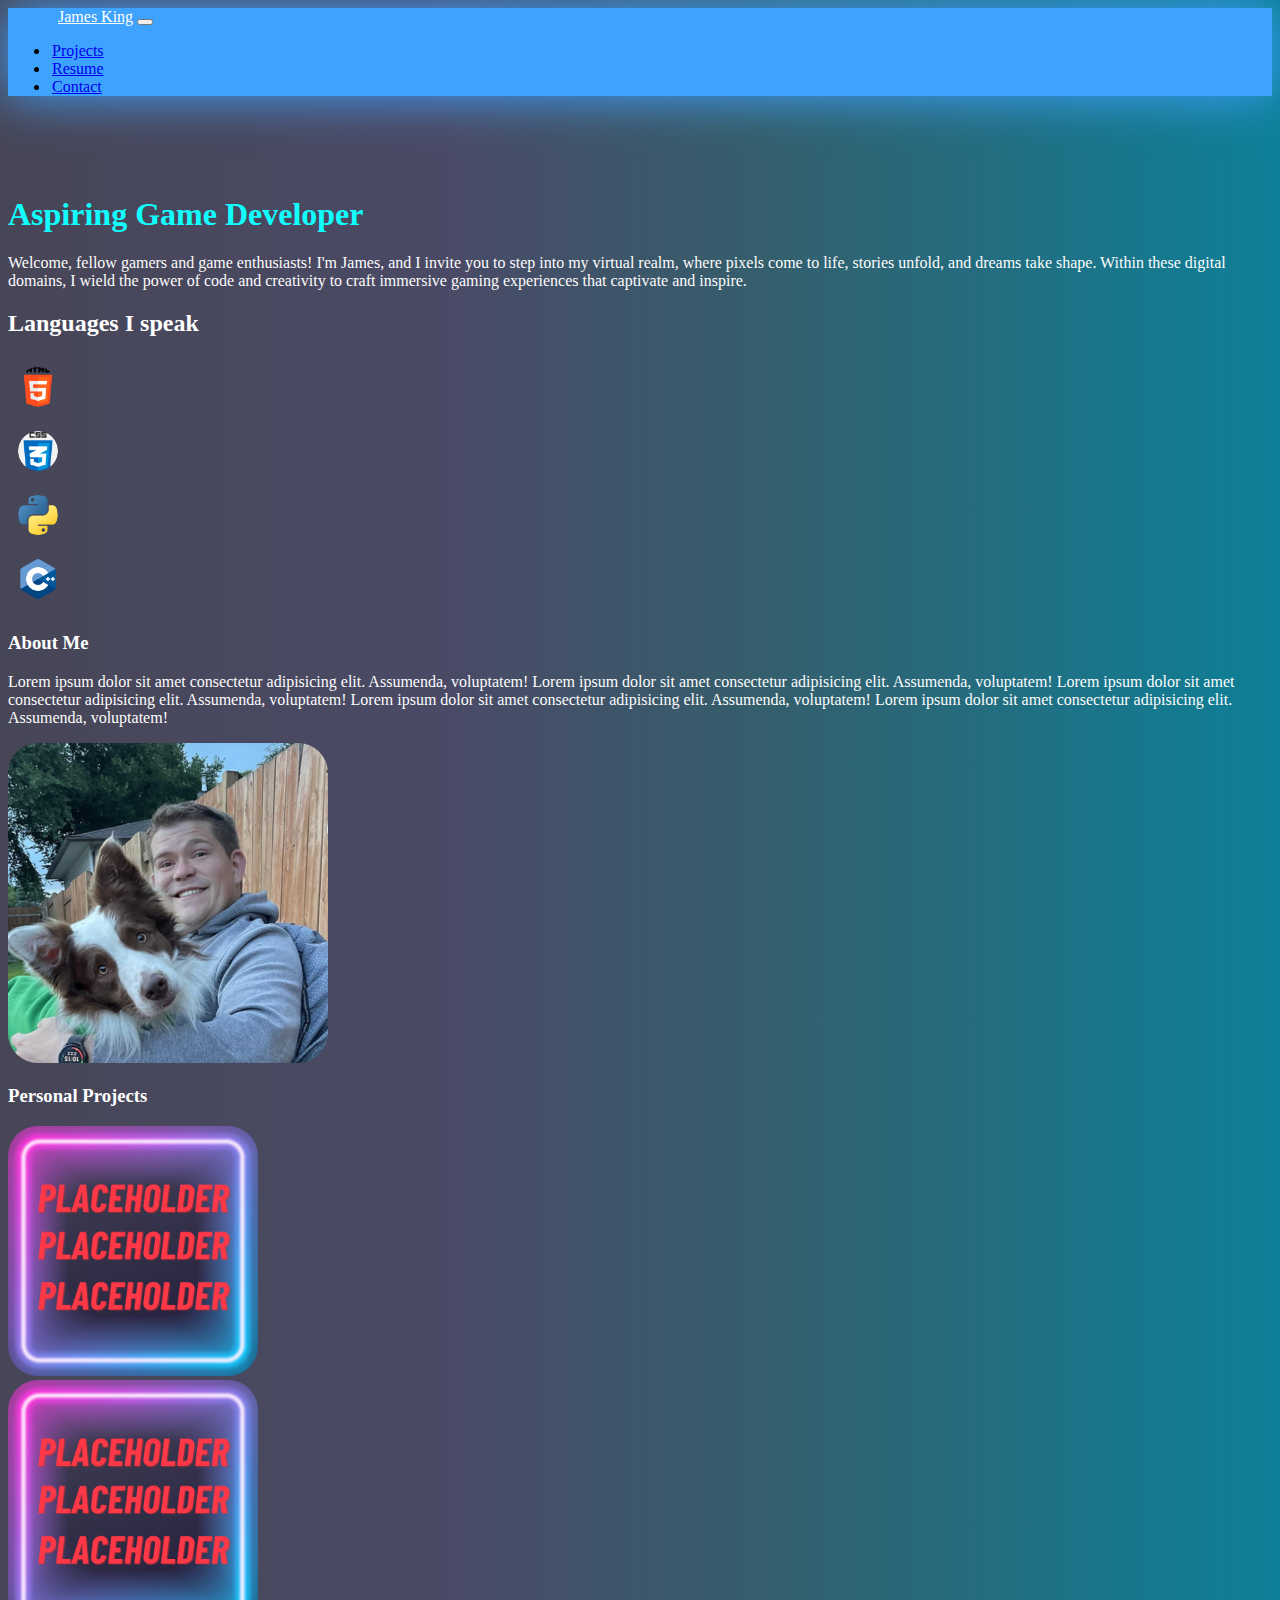
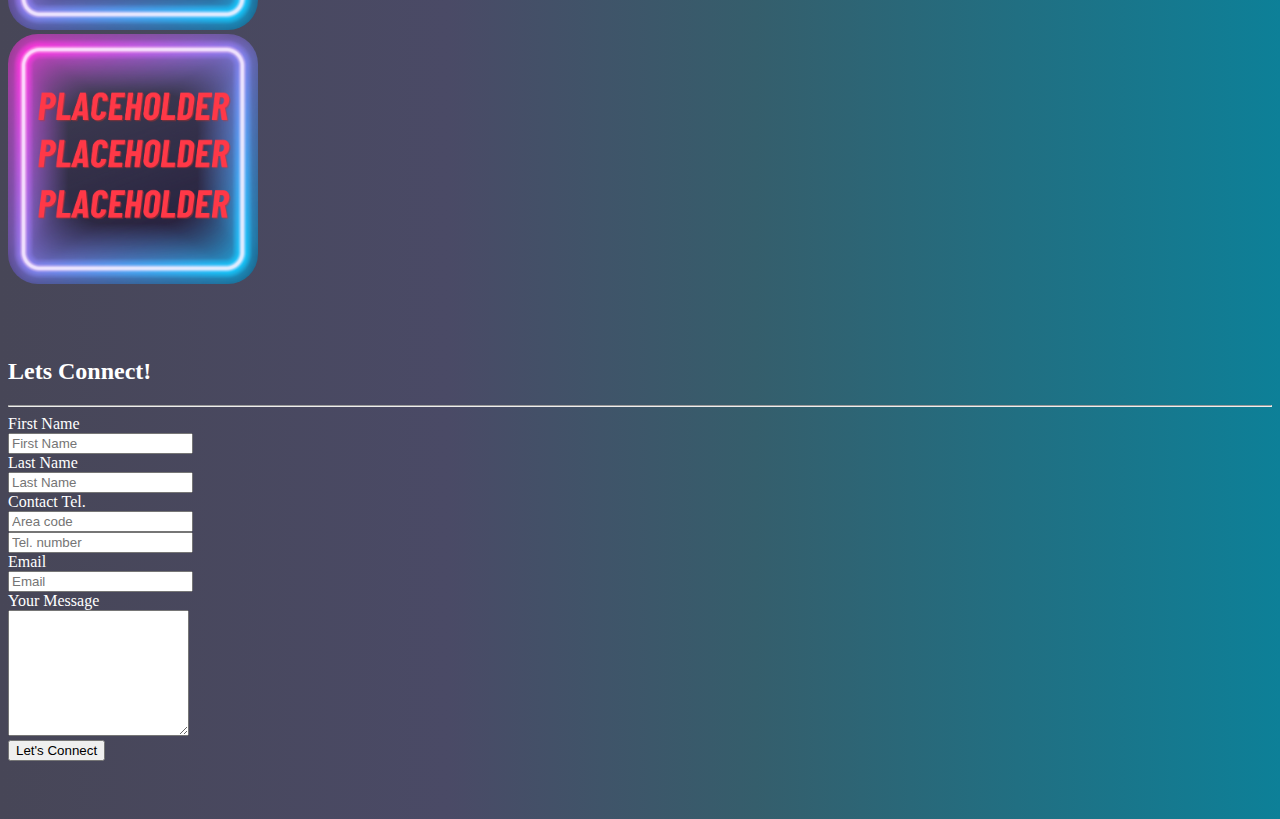
<file: index.html>
<!DOCTYPE html>
<html lang="en">
<head>
    <meta charset="UTF-8">
    <meta name="viewport" content="width=device-width, initial-scale=1.0">
    
    <link href="https://cdn.jsdelivr.net/npm/bootstrap@5.3.2/dist/css/bootstrap.min.css" rel="stylesheet" 
    integrity="sha384-T3c6CoIi6uLrA9TneNEoa7RxnatzjcDSCmG1MXxSR1GAsXEV/Dwwykc2MPK8M2HN" crossorigin="anonymous">
    <link rel="stylesheet" href="style.css">
    <title>James King</title>
</head>


<body>
    
  <nav class="navbar sticky-top navbar-expand-md">
    <div class="container-fluid">
      <a class="navbar-brand col-8" href="index.html" id="myName">James King</a>
      <button class="navbar-toggler" type="button" data-bs-toggle="collapse" data-bs-target="#navbarSupportedContent" aria-controls="navbarSupportedContent" aria-expanded="false" aria-label="Toggle navigation">
        <span class="navbar-toggler-icon"></span>
      </button>

      <div class="collapse navbar-collapse" id="navbarSupportedContent">
        <ul class="navbar-nav me-auto mb-2 mb-lg-0">
          <li class="nav-item">
            <a class="nav-link" href="projects.html">Projects</a>
          </li>
          <li class="nav-item">
            <a class="nav-link" href="resume.html">Resume</a>
          </li>
          <li class="nav-item">
            <a class="nav-link" href="contact.html">Contact</a>
          </li>
        </ul>
      </div>
    </div>
  </nav>


  <main>
    <div class="container-fluid mt-5">
      <h1 class="d-flex justify-content-center" id="title">Aspiring Game Developer</h1>
    </div>
    <div class="container-fluid mt-5 d-flex justify-content-center">
      <div class="row justify-content-start justify-content-md-center">
        <div class="col-md-6">
          <p>Welcome, fellow gamers and game enthusiasts! I'm James, and I invite you to step into my virtual realm, where pixels come to life, stories unfold, and dreams take shape. Within these digital domains, I wield the power of code and creativity to craft immersive gaming experiences that captivate and inspire.</p>
        </div>
      </div>
    </div>
    




    <!--Language Icons-->
    <div class="container-fluid mt-4">
      <h2 class="d-flex justify-content-center">Languages I speak</h2>
    </div>

    <div class="container-lg container-fluid">
      <div class="row justify-content-center">
        <div class="col-auto">
          <img src="logos/html-5.png" class="codeLogo" alt="html logo">
        </div>
        <div class="col-auto">
          <img src="logos/css.png" class="codeLogo" alt="html logo">
        </div>
        <div class="col-auto">
          <img src="logos/python.png" class="codeLogo" alt="html logo">
        </div>
        <div class="col-auto">
          <img src="logos/C++.png" class="codeLogo" alt="html logo">
        </div>
      </div>
    </div>


    <!--Project ShowCase-->

    <div class="container ">
      <div class="row mt-5 mb-5 align-items-center">
        <div class="col-12 col-lg-6 mt-5">
          <h3>About Me</h3>
          <p>Lorem ipsum dolor sit amet consectetur adipisicing elit. Assumenda, voluptatem!
            Lorem ipsum dolor sit amet consectetur adipisicing elit. Assumenda, voluptatem!
            Lorem ipsum dolor sit amet consectetur adipisicing elit. Assumenda, voluptatem!
            Lorem ipsum dolor sit amet consectetur adipisicing elit. Assumenda, voluptatem!
            Lorem ipsum dolor sit amet consectetur adipisicing elit. Assumenda, voluptatem!
          </p>
        </div>
        <div class="col d-flex justify-content-center">
          <img src="pictures/HeroPic.png" class="heroimage">
        </div>
      </div>
      <div class="row mt-3 mb-3">
        <div class="col">
          <h3>Personal Projects</h3>
        </div>
      </div>
      <div class="row justify-content-center">
            <div class="col-12 col-md-4 mb-3 d-flex justify-content-start justify-content-md-center">
              <img src="pictures/Placeholder IMG.png" class="placeholderimage">
            </div>

            <div class="col-12 col-md-4 mb-3 d-flex justify-content-start justify-content-md-center">
              <img src="pictures/Placeholder IMG.png" class="placeholderimage">
            </div>

            <div class="col-12 col-md-4 mb-3 d-flex justify-content-start justify-content-md-center">
              <img src="pictures/Placeholder IMG.png" class="placeholderimage">
            </div>
      </div>
      <div class="container">
        <div class="row row-content">
            <div class="col-12">
                <h2>Lets Connect!</h2>
                <hr>
            </div>
            <div class="col-md-10">
                <form>
                    <div class="row mb-3">
                        <label for="firstName" class="col-md-2 col-form-label">First Name</label>
                        <div class="col-md-10">
                            <input class="form-control" type="text" id="firstName" name="firstName" placeholder="First Name">
                        </div>
                    </div>
                    <div class="row mb-3">
                        <label for="lastName" class="col-md-2 col-form-label">Last Name</label>
                        <div class="col-md-10">
                            <input class="form-control" type="text" id="lastName" name="lastName" placeholder="Last Name">
                        </div>
                    </div>
                    <div class="row mb-3">
                        <label for="areaCode" class="col-md-2 col-form-label">Contact Tel.</label>
                        <div class="col-5 col-md-3">
                            <input class="form-control" type="tel" id="areaCode" name="areaCode" placeholder="Area code">
                        </div>
                        <div class="col">
                            <input class="form-control" type="tel" name="telNum" placeholder="Tel. number">
                        </div>
                    </div>
                    <div class="row mb-3">
                        <label for="email" class="col-md-2 col-form-label">Email</label>
                        <div class="col-md-10">
                            <input class="form-control" type="email" id="email" name="email" placeholder="Email">
                        </div>
                    </div>
                    <div class="row mb-3">
                        <label for="feedback" class="col-md-2 col-form-label">Your Message</label>
                        <div class="col-md-10">
                            <textarea class="form-control" id="feedback" name="feedback" rows="8"></textarea>
                        </div>
                    </div>
                    <div class="row mb-3 offset-md-2">
                        <div class="col">
                            <button type="submit" class="btn btn-primary">Let's Connect</button>
                        </div>
                </form>
            </div>
        </div>
    </div>


    




  </main>







      
    <script src="https://cdn.jsdelivr.net/npm/bootstrap@5.3.2/dist/js/bootstrap.bundle.min.js" 
    integrity="sha384-C6RzsynM9kWDrMNeT87bh95OGNyZPhcTNXj1NW7RuBCsyN/o0jlpcV8Qyq46cDfL" crossorigin="anonymous"></script>
</body>
</html>
</file>
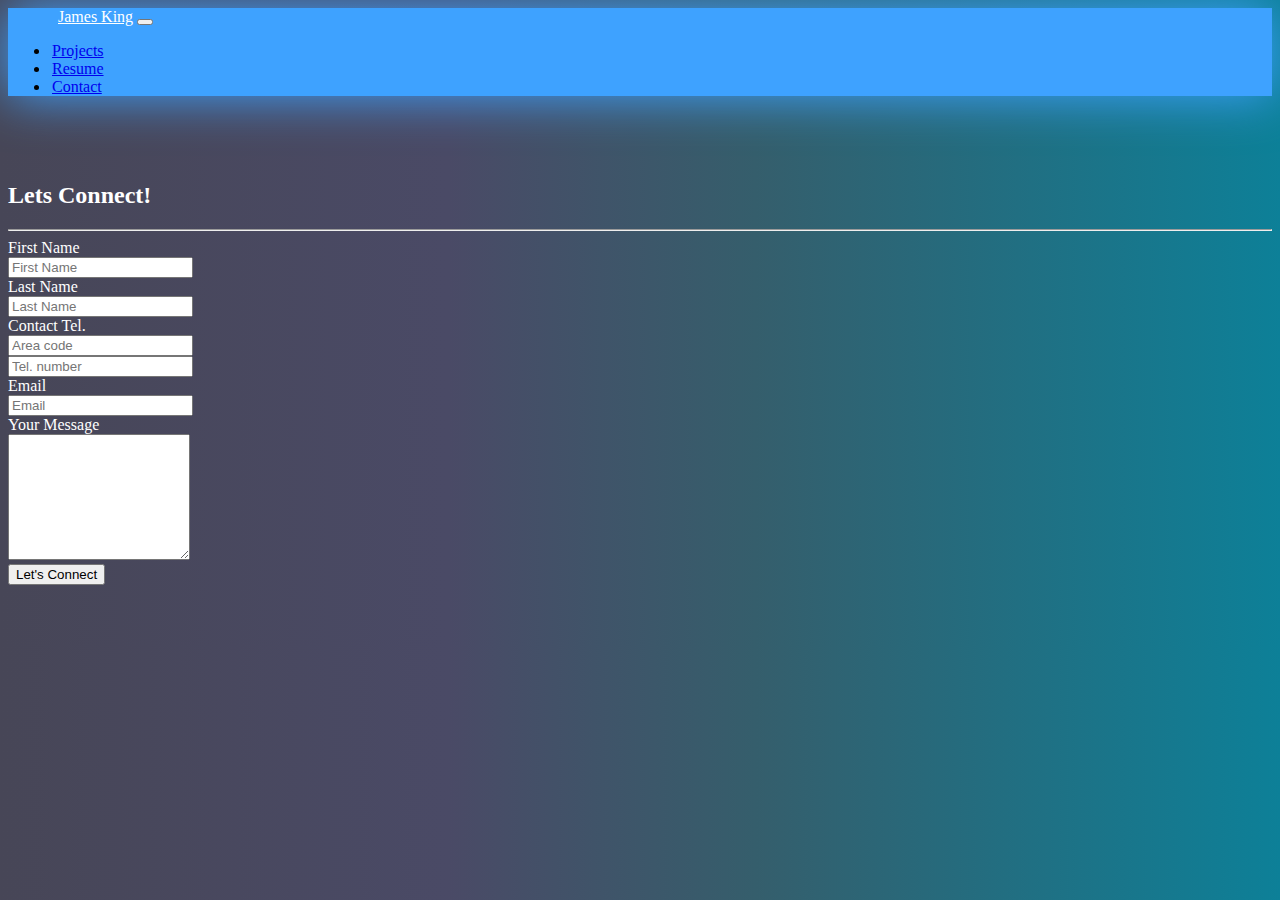
<file: contact.html>
<!DOCTYPE html>
<html lang="en">
<head>
    <meta charset="UTF-8">
    <meta name="viewport" content="width=device-width, initial-scale=1.0">
    <title>Document</title>
    <link rel="stylesheet" href="style.css">
    <link href="https://cdn.jsdelivr.net/npm/bootstrap@5.3.2/dist/css/bootstrap.min.css" rel="stylesheet" integrity="sha384-T3c6CoIi6uLrA9TneNEoa7RxnatzjcDSCmG1MXxSR1GAsXEV/Dwwykc2MPK8M2HN" crossorigin="anonymous">
</head>
<body>
    <nav class="navbar sticky-top navbar-expand-md">
        <div class="container-fluid">
          <a class="navbar-brand col-8" href="index.html" id="myName">James King</a>
          <button class="navbar-toggler" type="button" data-bs-toggle="collapse" data-bs-target="#navbarSupportedContent" aria-controls="navbarSupportedContent" aria-expanded="false" aria-label="Toggle navigation">
            <span class="navbar-toggler-icon"></span>
          </button>
    
          <div class="collapse navbar-collapse" id="navbarSupportedContent">
            <ul class="navbar-nav me-auto mb-2 mb-lg-0">
              <li class="nav-item">
                <a class="nav-link" href="projects.html">Projects</a>
              </li>

              <li class="nav-item">
                <a class="nav-link" href="resume.html">Resume</a>
              </li>
              <li class="nav-item">
                <a class="nav-link disabled" href="contact.html">Contact</a>
              </li>
            </ul>
          </div>
        </div>
      </nav>
    <main>
        <div class="container">
        <div class="row row-content">
            <div class="col-12">
                <h2>Lets Connect!</h2>
                <hr>
            </div>
            <div class="col-md-10">
                <form>
                    <div class="row mb-3">
                        <label for="firstName" class="col-md-2 col-form-label">First Name</label>
                        <div class="col-md-10">
                            <input class="form-control" type="text" id="firstName" name="firstName" placeholder="First Name">
                        </div>
                    </div>
                    <div class="row mb-3">
                        <label for="lastName" class="col-md-2 col-form-label">Last Name</label>
                        <div class="col-md-10">
                            <input class="form-control" type="text" id="lastName" name="lastName" placeholder="Last Name">
                        </div>
                    </div>
                    <div class="row mb-3">
                        <label for="areaCode" class="col-md-2 col-form-label">Contact Tel.</label>
                        <div class="col-5 col-md-3">
                            <input class="form-control" type="tel" id="areaCode" name="areaCode" placeholder="Area code">
                        </div>
                        <div class="col">
                            <input class="form-control" type="tel" name="telNum" placeholder="Tel. number">
                        </div>
                    </div>
                    <div class="row mb-3">
                        <label for="email" class="col-md-2 col-form-label">Email</label>
                        <div class="col-md-10">
                            <input class="form-control" type="email" id="email" name="email" placeholder="Email">
                        </div>
                    </div>
                    <div class="row mb-3">
                        <label for="feedback" class="col-md-2 col-form-label">Your Message</label>
                        <div class="col-md-10">
                            <textarea class="form-control" id="feedback" name="feedback" rows="8"></textarea>
                        </div>
                    </div>
                    <div class="row mb-3 offset-md-2">
                        <div class="col">
                            <button type="submit" class="btn btn-primary">Let's Connect</button>
                        </div>
                </form>
            </div>
        </div>
    </div>

        
    </main>
    <script src="https://cdn.jsdelivr.net/npm/bootstrap@5.3.2/dist/js/bootstrap.bundle.min.js" integrity="sha384-C6RzsynM9kWDrMNeT87bh95OGNyZPhcTNXj1NW7RuBCsyN/o0jlpcV8Qyq46cDfL" crossorigin="anonymous"></script>
</body>
</html>
</file>
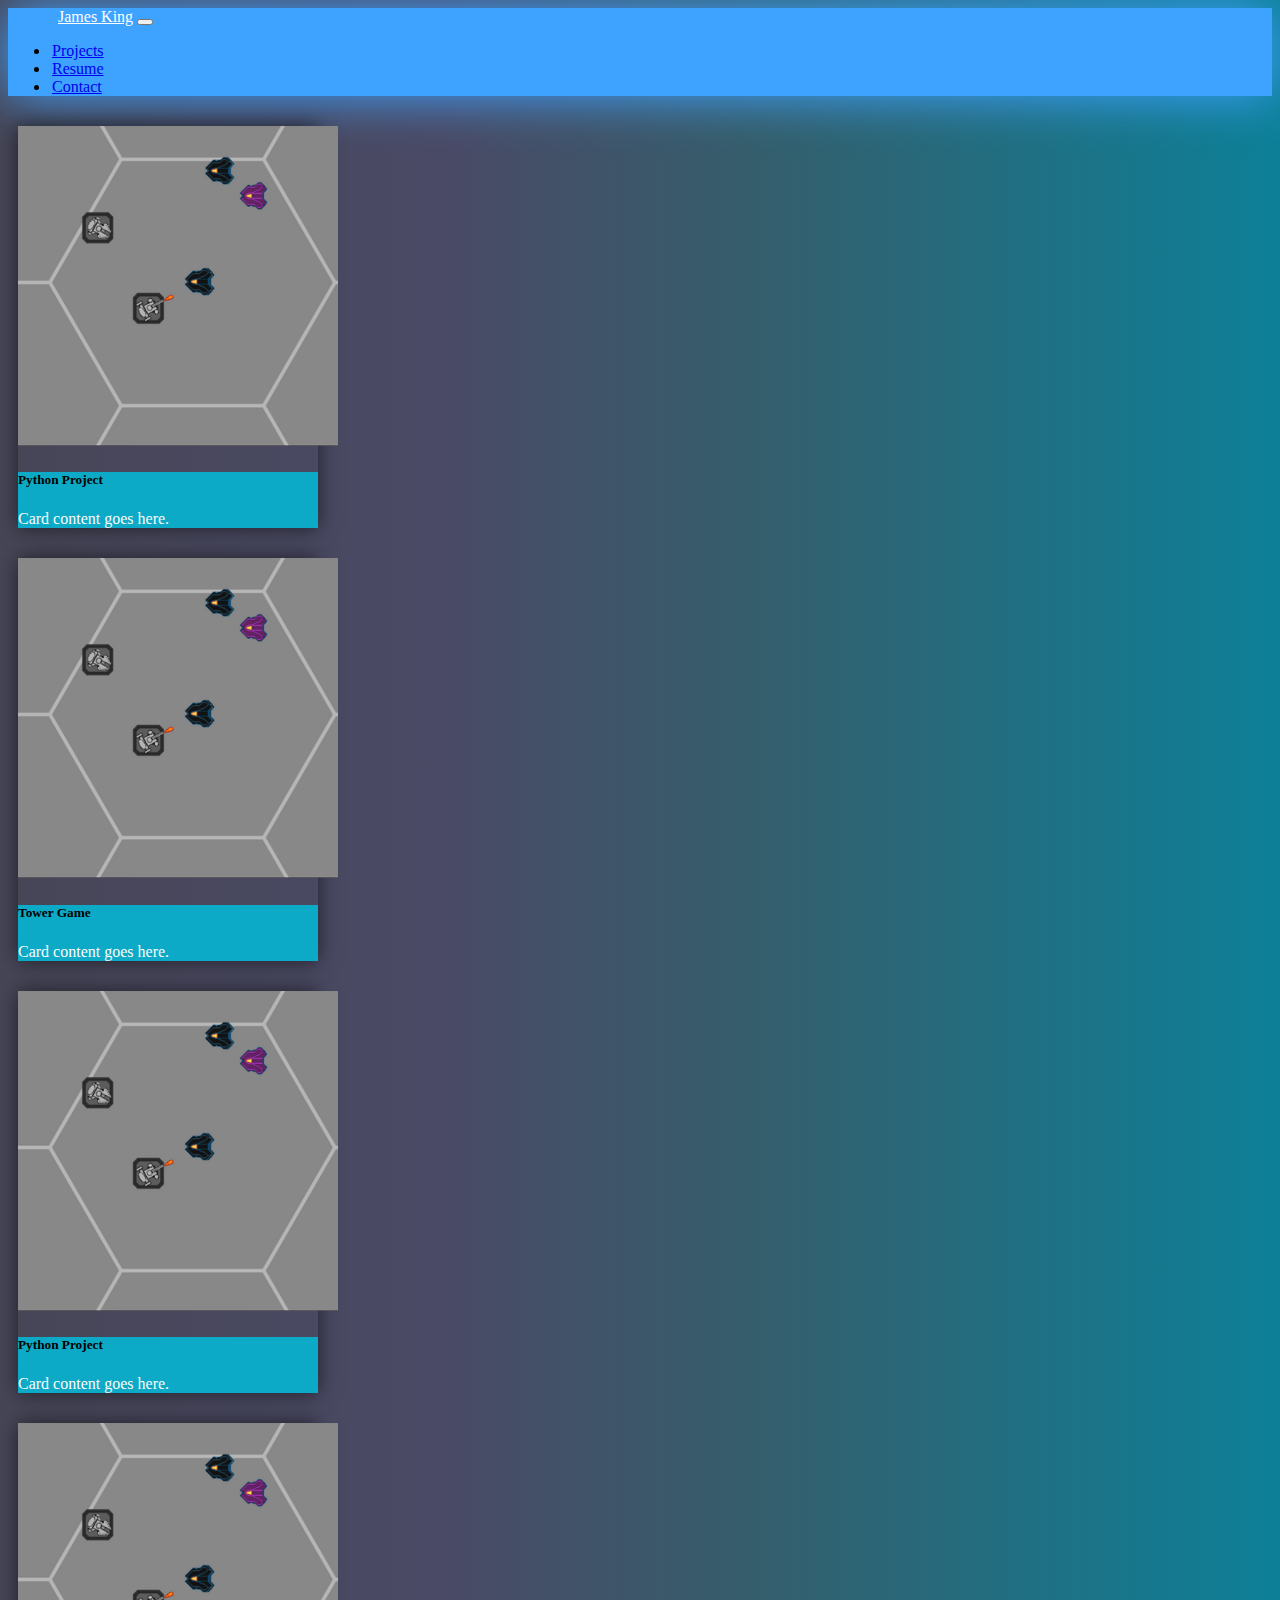
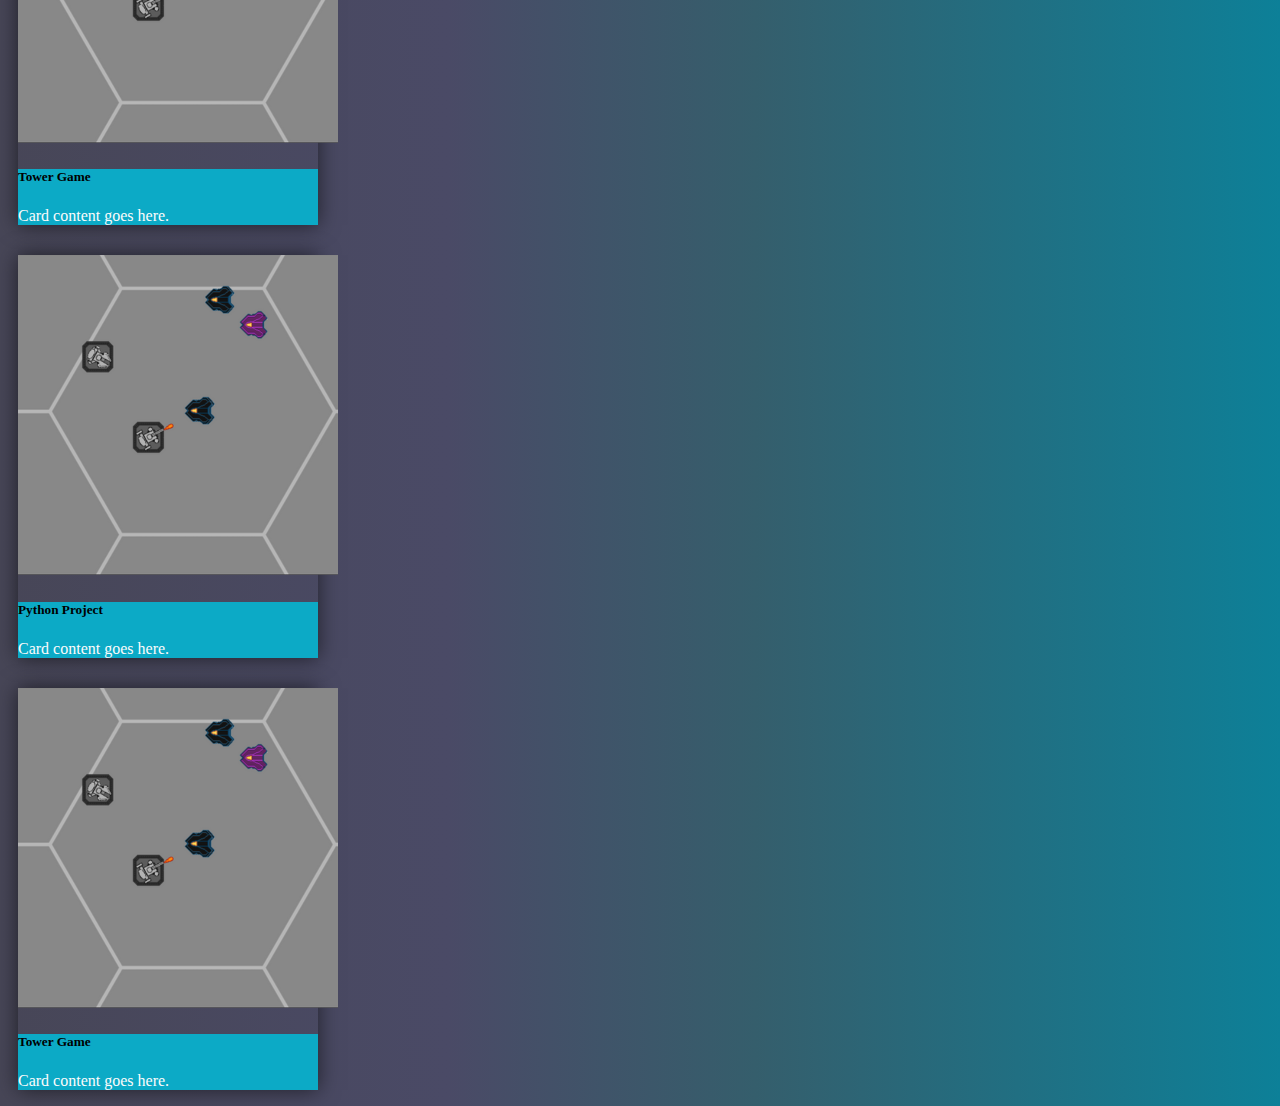
<file: projects.html>
<!DOCTYPE html>
<html lang="en">
<head>
    <meta charset="UTF-8">
    <meta name="viewport" content="width=device-width, initial-scale=1.0">
    <title>Document</title>
    <link rel="stylesheet" href="style.css">
    <link href="https://cdn.jsdelivr.net/npm/bootstrap@5.3.2/dist/css/bootstrap.min.css" rel="stylesheet" integrity="sha384-T3c6CoIi6uLrA9TneNEoa7RxnatzjcDSCmG1MXxSR1GAsXEV/Dwwykc2MPK8M2HN" crossorigin="anonymous">
</head>
<body>
    <nav class="navbar sticky-top navbar-expand-md">
        <div class="container-fluid">
          <a class="navbar-brand col-8" href="index.html" id="myName">James King</a>
          <button class="navbar-toggler" type="button" data-bs-toggle="collapse" data-bs-target="#navbarSupportedContent" aria-controls="navbarSupportedContent" aria-expanded="false" aria-label="Toggle navigation">
            <span class="navbar-toggler-icon"></span>
          </button>
    
          <div class="collapse navbar-collapse" id="navbarSupportedContent">
            <ul class="navbar-nav me-auto mb-2 mb-lg-0">
              <li class="nav-item">
                <a class="nav-link disabled" href="index.html">Projects</a>
              </li>
              <li class="nav-item">
                <a class="nav-link" href="resume.html">Resume</a>
              </li>
              <li class="nav-item">
                <a class="nav-link" href="contact.html">Contact</a>
              </li>
            </ul>
          </div>
        </div>
      </nav>
    <main>
        <div class="d-flex container mt-5 justify-content-center ">
            <div class="row justify-content-center">
                <div class="col">
                  <div class="card" style="border: none;">
                    <a href="wave-defence.html"><img src="pictures/td-cover-photo.png" class="card-img-top" alt="..."></a>
                    <div class="card-body">
                      <h5 class="card-title">Python Project</h5>
                      <p class="card-text">Card content goes here.</p>
                    </div>
                  </div>
                </div>

                <div class="col">
                  <div class="card" style="border: none;">
                    <a href=index.html><img src="pictures/td-cover-photo.png" class="card-img-top" alt="..."></a>
                    <div class="card-body">
                      <h5 class="card-title">Tower Game</h5>
                      <p class="card-text">Card content goes here.</p>
                    </div>
                  </div>
                </div>
            </div>
        </div>

        <div class="d-flex container mt-5 justify-content-center ">
            <div class="row justify-content-center">
                <div class="col">
                  <div class="card" style="border: none;">
                    <a href=index.html><img src="pictures/td-cover-photo.png" class="card-img-top" alt="..."></a>
                    <div class="card-body">
                      <h5 class="card-title">Python Project</h5>
                      <p class="card-text">Card content goes here.</p>
                    </div>
                  </div>
                </div>

                <div class="col">
                  <div class="card" style="border: none;">
                    <a href=index.html><img src="pictures/td-cover-photo.png" class="card-img-top" alt="..."></a>
                    <div class="card-body">
                      <h5 class="card-title">Tower Game</h5>
                      <p class="card-text">Card content goes here.</p>
                    </div>
                  </div>
                </div>
            </div>
        </div>
        <div class="d-flex container mt-5 justify-content-center ">
            <div class="row justify-content-center">
                <div class="col">
                  <div class="card" style="border: none;">
                    <a href=index.html><img src="pictures/td-cover-photo.png" class="card-img-top" alt="..."></a>
                    <div class="card-body">
                      <h5 class="card-title">Python Project</h5>
                      <p class="card-text">Card content goes here.</p>
                    </div>
                  </div>
                </div>

                <div class="col">
                  <div class="card" style="border: none;">
                    <a href=index.html><img src="pictures/td-cover-photo.png" class="card-img-top" alt="..."></a>
                    <div class="card-body">
                      <h5 class="card-title">Tower Game</h5>
                      <p class="card-text">Card content goes here.</p>
                    </div>
                  </div>
                </div>
            </div>
        </div>
                
            
    </main>
</file>
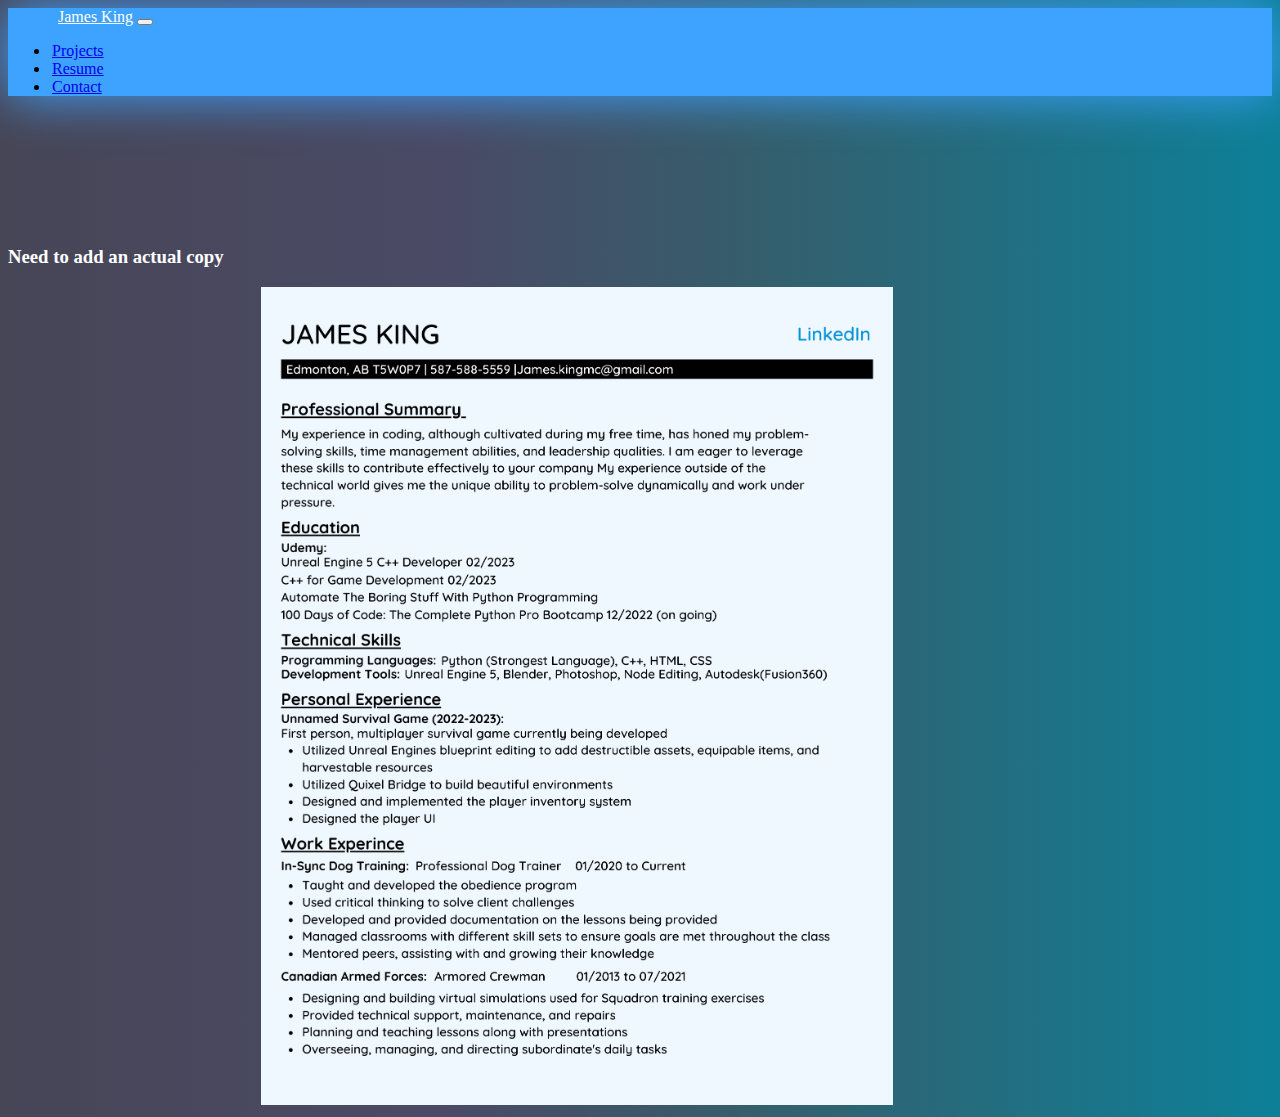
<file: resume.html>
<!DOCTYPE html>
<html lang="en">
<head>
    <meta charset="UTF-8">
    <meta name="viewport" content="width=device-width, initial-scale=1.0">
    <title>Document</title>
    <link rel="stylesheet" href="style.css">
    <link href="https://cdn.jsdelivr.net/npm/bootstrap@5.3.2/dist/css/bootstrap.min.css" rel="stylesheet" integrity="sha384-T3c6CoIi6uLrA9TneNEoa7RxnatzjcDSCmG1MXxSR1GAsXEV/Dwwykc2MPK8M2HN" crossorigin="anonymous">
</head>
<body>
    <nav class="navbar sticky-top navbar-expand-md">
        <div class="container-fluid">
          <a class="navbar-brand col-8" href="index.html" id="myName">James King</a>
          <button class="navbar-toggler" type="button" data-bs-toggle="collapse" data-bs-target="#navbarSupportedContent" aria-controls="navbarSupportedContent" aria-expanded="false" aria-label="Toggle navigation">
            <span class="navbar-toggler-icon"></span>
          </button>
    
          <div class="collapse navbar-collapse" id="navbarSupportedContent">
            <ul class="navbar-nav me-auto mb-2 mb-lg-0">
              <li class="nav-item">
                <a class="nav-link" href="projects.html">Projects</a>
              </li>
              <li class="nav-item">
                <a class="nav-link disabled" href="resume.html">Resume</a>
              </li>
              <li class="nav-item">
                <a class="nav-link" href="contact.html">Contact</a>
              </li>
            </ul>
          </div>
        </div>
      </nav>
    <main>
        <div class="nothing">
        <h3>Need to add an actual copy</h3>
        <img id="resume" src="pictures/James_King_Resume.png" class="resume" alt="resume">
        </div>
    </main>

    <script src="https://cdn.jsdelivr.net/npm/bootstrap@5.3.2/dist/js/bootstrap.bundle.min.js" integrity="sha384-C6RzsynM9kWDrMNeT87bh95OGNyZPhcTNXj1NW7RuBCsyN/o0jlpcV8Qyq46cDfL" crossorigin="anonymous"></script>
</body>
</html>
</file>
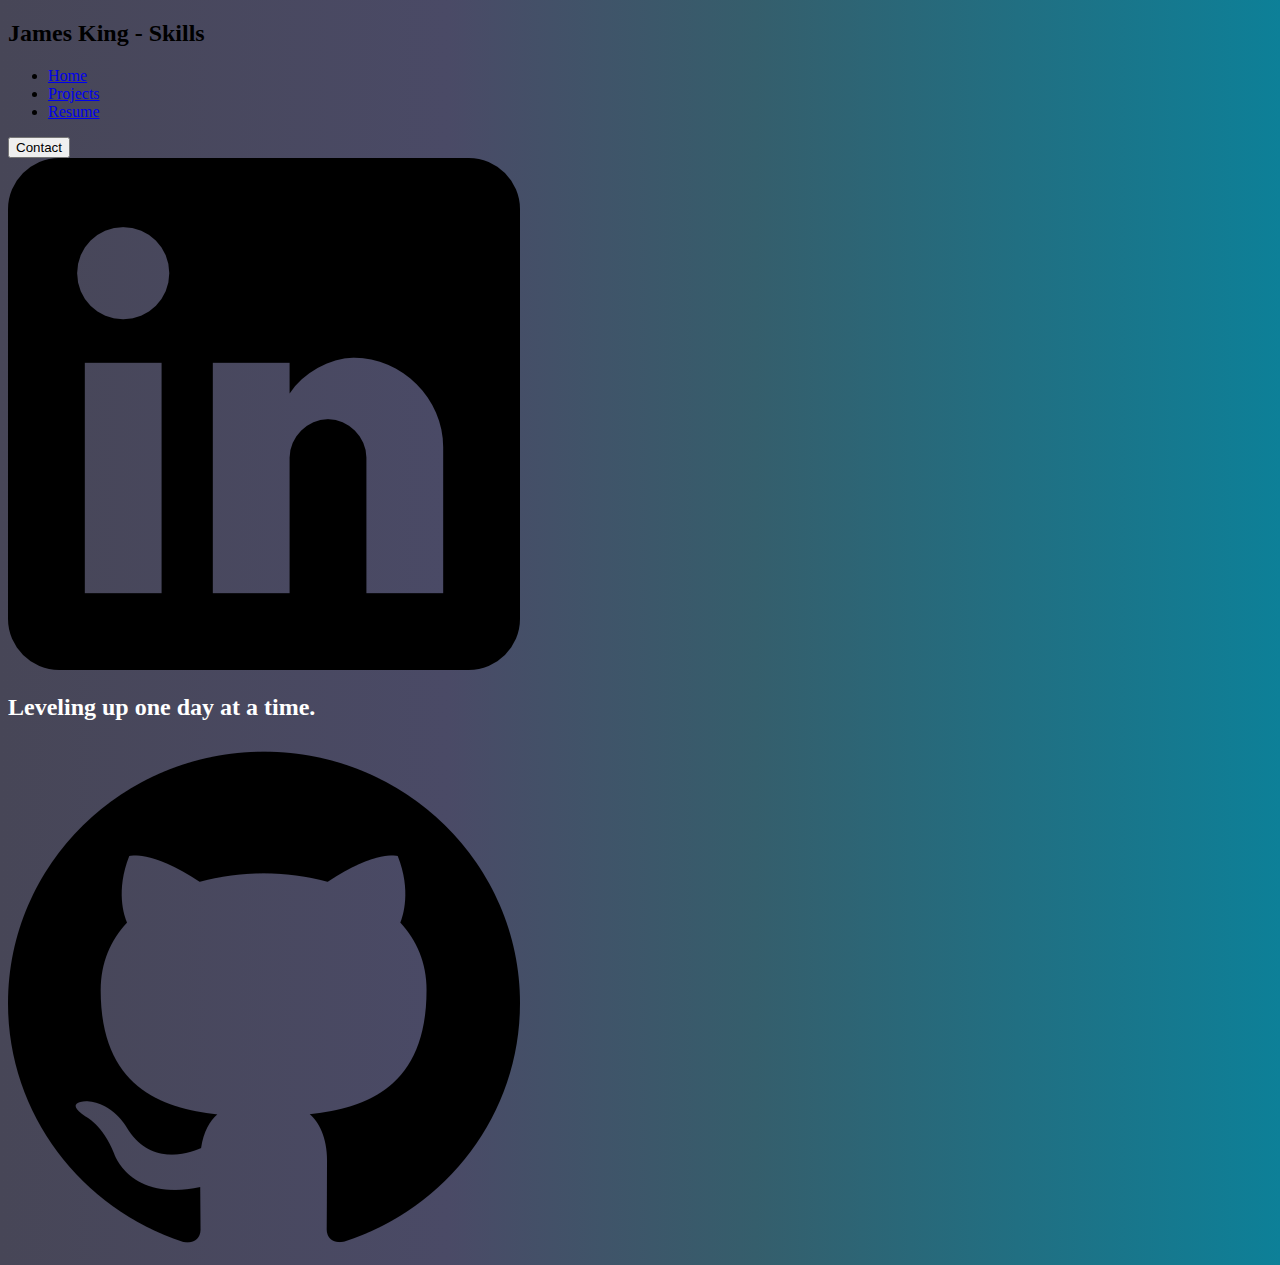
<file: skills.html>
<!DOCTYPE html>
<html lang="en">
<head>
    <meta charset="UTF-8">
    <meta name="viewport" content="width=device-width, initial-scale=1.0">
    <title>Document</title>
    <link rel="stylesheet" href="style.css">
    <link href="https://cdn.jsdelivr.net/npm/bootstrap@5.3.2/dist/css/bootstrap.min.css" rel="stylesheet" integrity="sha384-T3c6CoIi6uLrA9TneNEoa7RxnatzjcDSCmG1MXxSR1GAsXEV/Dwwykc2MPK8M2HN" crossorigin="anonymous">
</head>
<body>
    <header>
        <h2 id="name">James King - Skills</h2>
        <nav>
            <ul class="nav__links">
                <li><a href=index.html>Home</a></li>
                <li><a href=projects.html>Projects</a></li>
                <li><a href=resume.html>Resume</a></li>
            </ul>
        </nav>
        <a class="cta" href="contact.html"><button>Contact</button></a>
    </header>



    
    <footer>
        <div class="footer">
            <div><a href="#"><img src="logos/linkedin-logo.png" alt="Linked In" class="linked-in"> </a></div>
            <div><h2>Leveling up one day at a time.</h2></div>
            <div></div><a href="#"><img src="logos/github.png" alt="github" class="github"> </a></div>
        </div>
    </footer>
    <script src="https://cdn.jsdelivr.net/npm/bootstrap@5.3.2/dist/js/bootstrap.bundle.min.js" integrity="sha384-C6RzsynM9kWDrMNeT87bh95OGNyZPhcTNXj1NW7RuBCsyN/o0jlpcV8Qyq46cDfL" crossorigin="anonymous"></script>
</body>
</html>
</file>
<file: style.css>
.row-content {
    padding: 50px 0;
    border-bottom: 0px ridge;
    min-height: 200px;
}


body {
    background: rgb(71,70,87);
    background: linear-gradient(90deg, rgba(71,70,87,1) 0%, rgba(74,74,102,1) 35%, rgba(53,94,108,1) 59%, rgba(13,128,152,1) 100%);
}

#navbar {
    background-color: rgba(137, 43, 226, 0.076);
}

.navbar {
    box-shadow: 0 0 50px rgb(62, 162, 255);
    background-color: rgb(62, 162, 255);
}

.nav-item {
    border-radius: 7px;
    padding: 0px 2px;
    margin: 0px 2px;
}
.nav-item:hover {
    box-shadow: 0 0 40px rgb(3, 21, 120);
}

.codeLogo {
    width: 40px;
    margin: 10px;
    border-radius: 100px;
}


.container img:hover {
    box-shadow: 0px 0px 30px rgb(0, 229, 255);
    background-color: rgba(0, 247, 255, 0.31);
}


p {
    color:rgb(252, 252, 252);
}

h3 {
    color:white;
}

div h1{
    margin-top: 100px;
    color:rgb(16, 255, 255);
}

div h2{
    color:rgb(255, 255, 255)
}

#myName {
    color:white;
    margin-left: 50px;
}


.placeholderimage {
    border-radius: 30px;
    width: 250px;
    height: auto;
}
.heroimage {
    border-radius: 30px;
}

/*          Project Page            */

.card {
    margin: 10px;
    margin-top: 30px;
    width: 300px;
    height: auto;
    box-shadow: 0 0 20px rgba(0, 0, 0, 0.573);
    
    
}
.card-body{
    background-color: rgb(12, 170, 198);
    padding: 0px;
    border-color: rgba(240, 248, 255, 0);
    border-radius: 0px;
}

.project-background {
    background: rgb(13,128,152);
    background: linear-gradient(90deg, rgba(13,128,152,1) 0%, rgba(53,94,108,1) 35%, rgba(74,74,102,1) 60%, rgba(71,70,87,1) 100%);
    margin: 0px 50px;
    border-radius: 17px;
    color: white
}

.project-video {
    max-width: 50%;
}



/*          Contact Page            */

label {
    color:white
}

/*          Resume Page            */
.resume {
    background-color: aliceblue;
    max-width: 50%;
    height: auto;
    margin-left: 20%;
    margin-right: 20%;
}

.nothing {
    margin-top: 150px;
    
}
</file>
